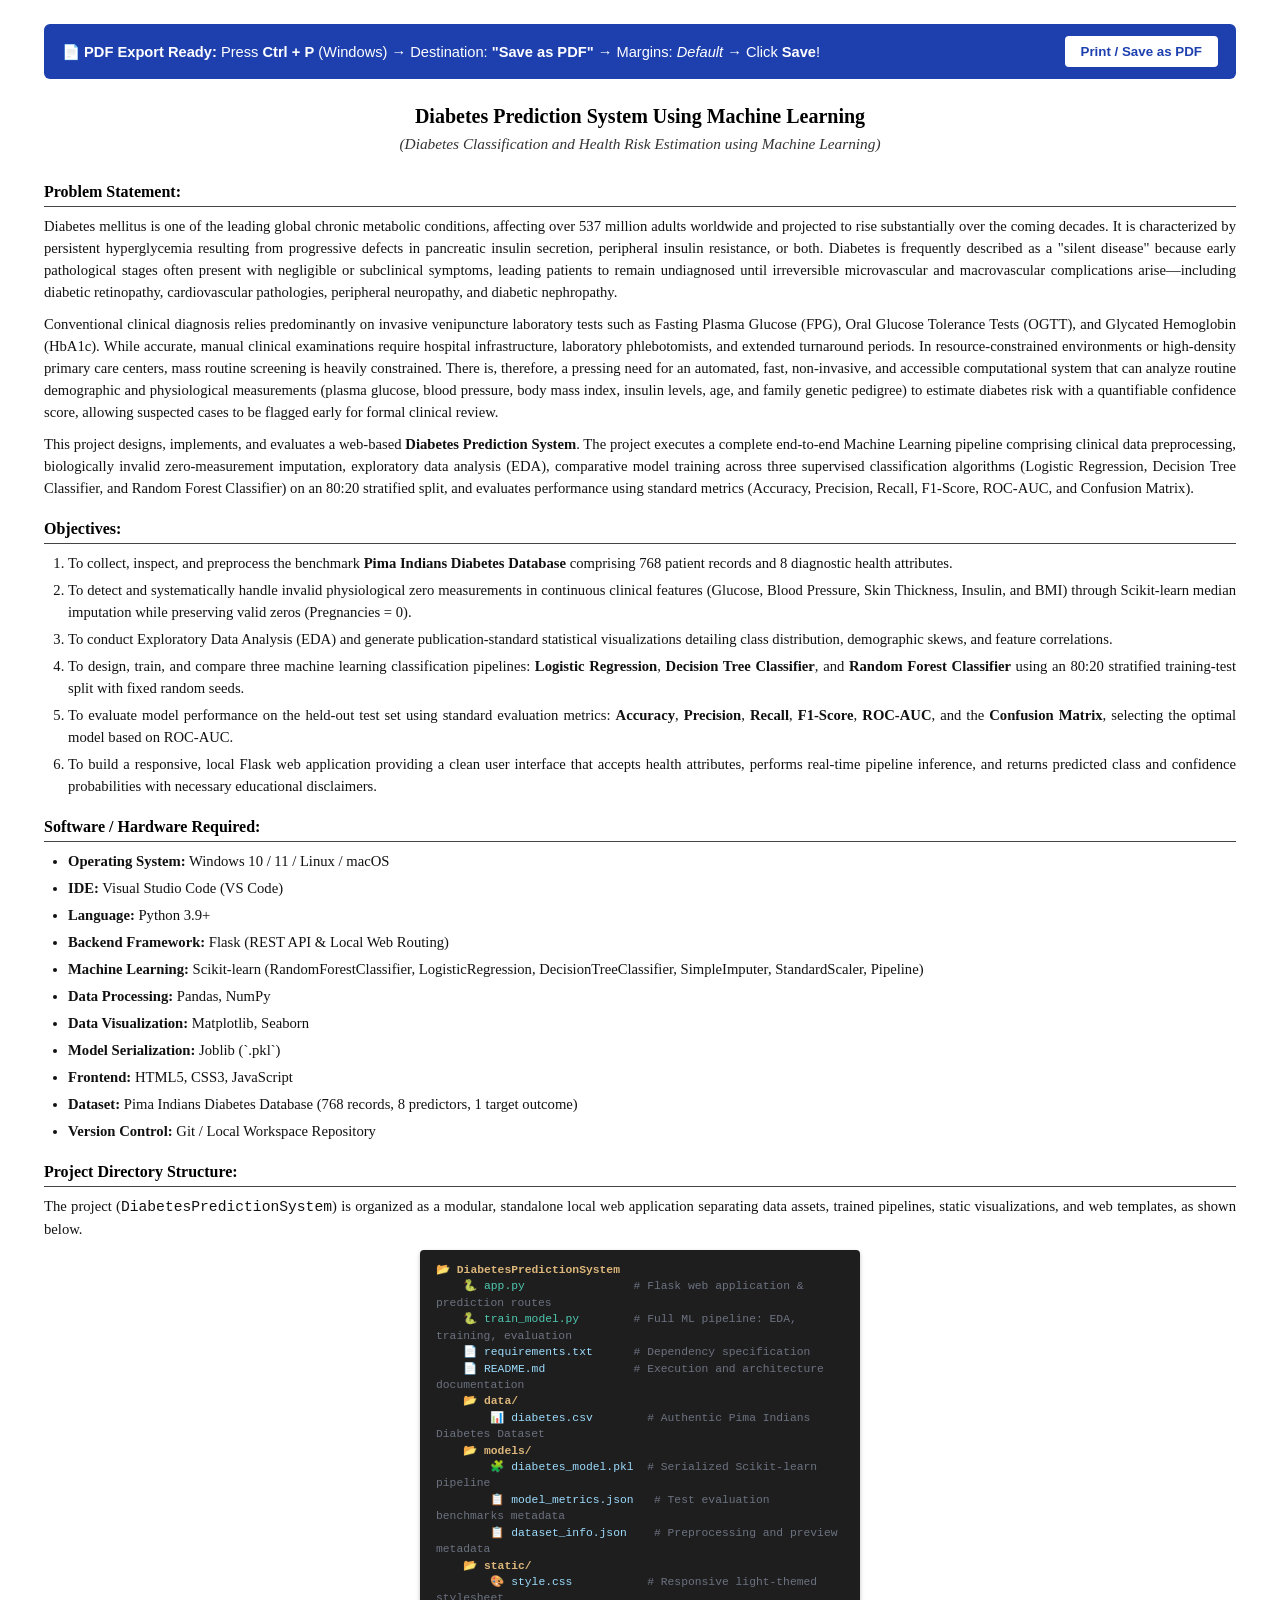
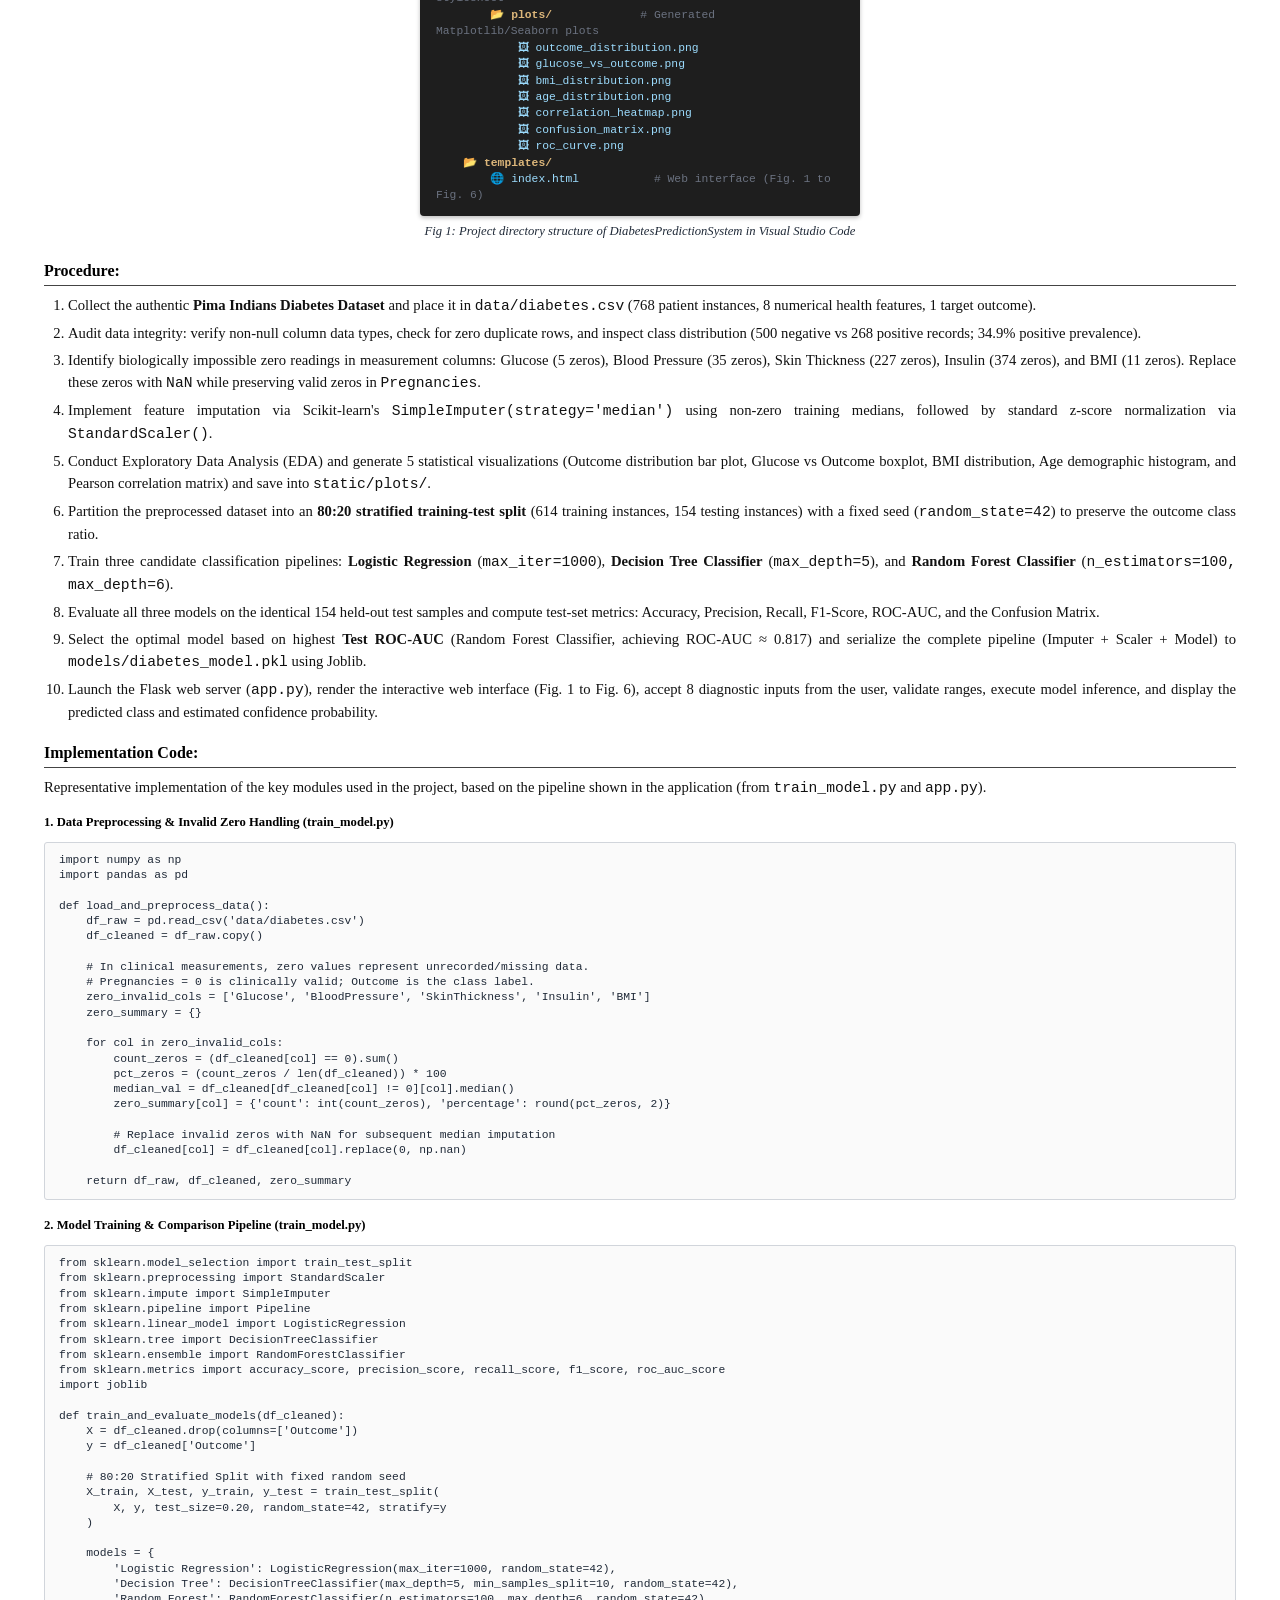
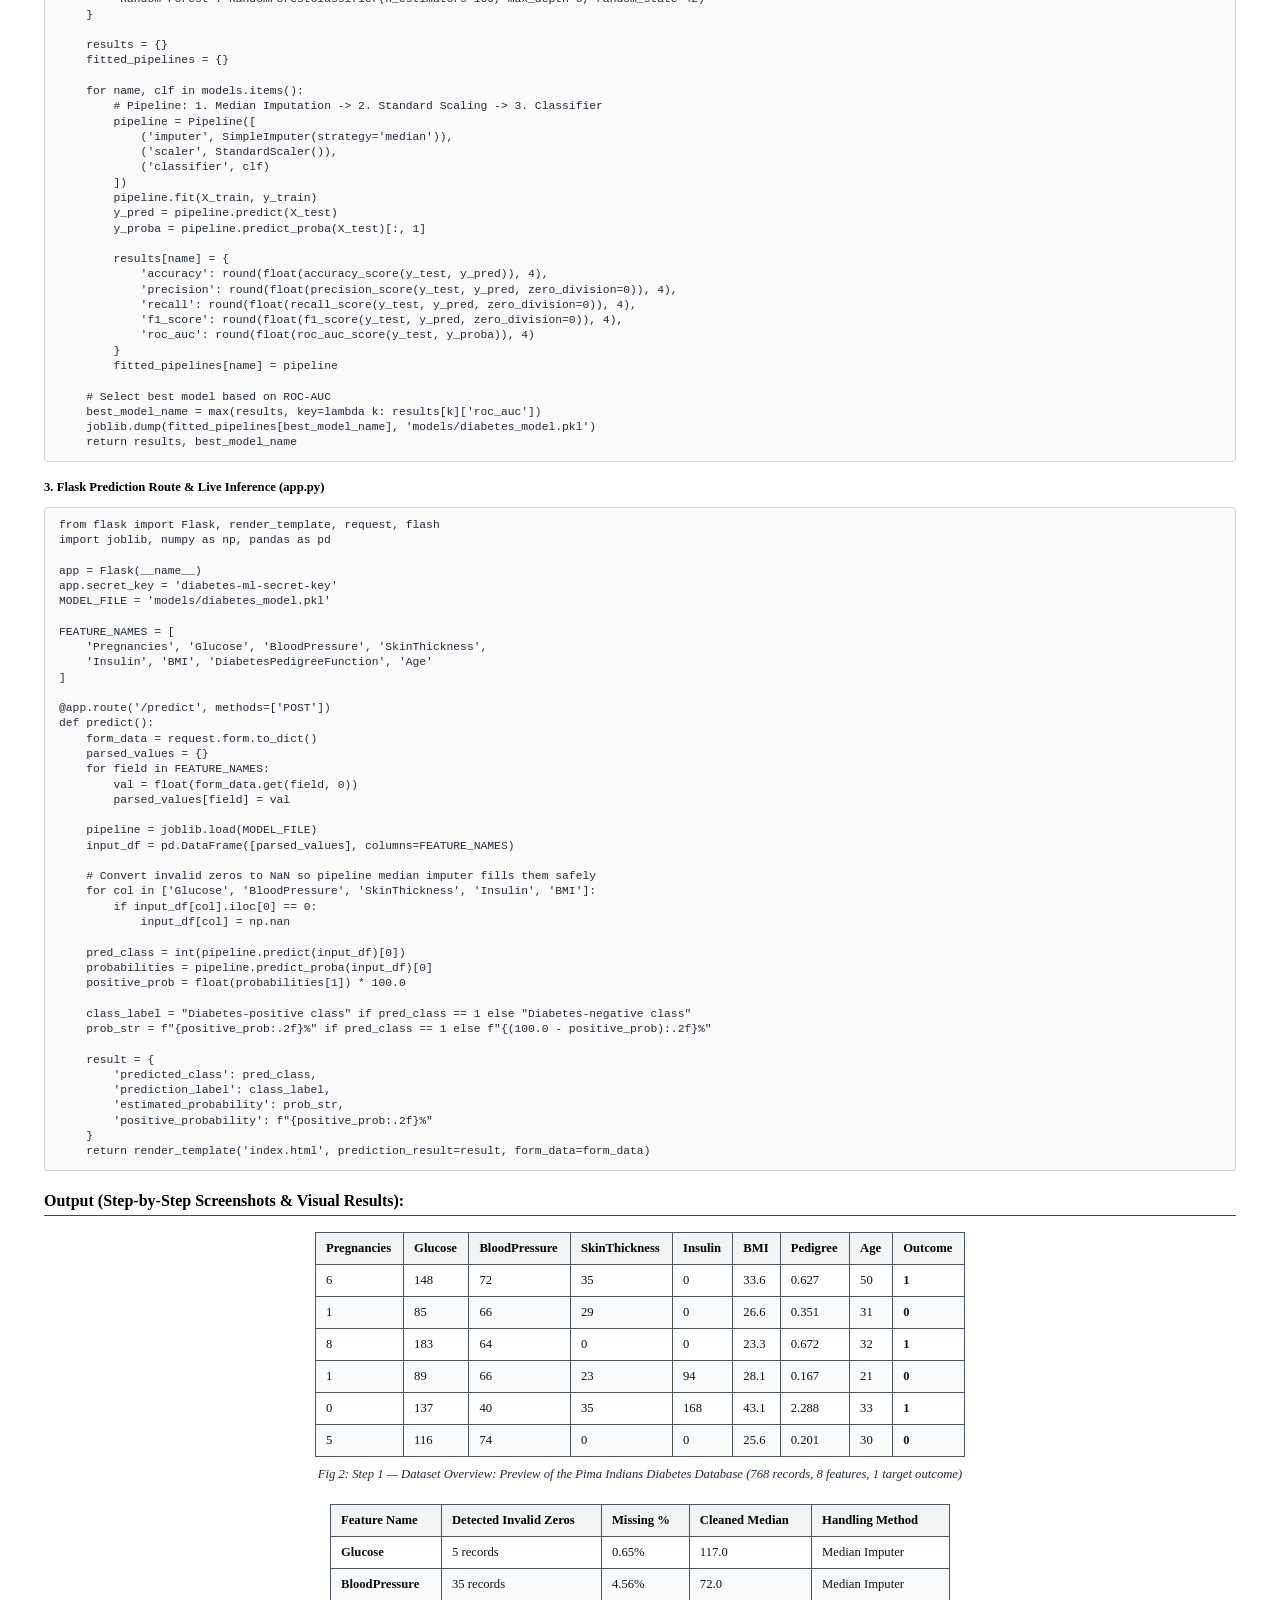
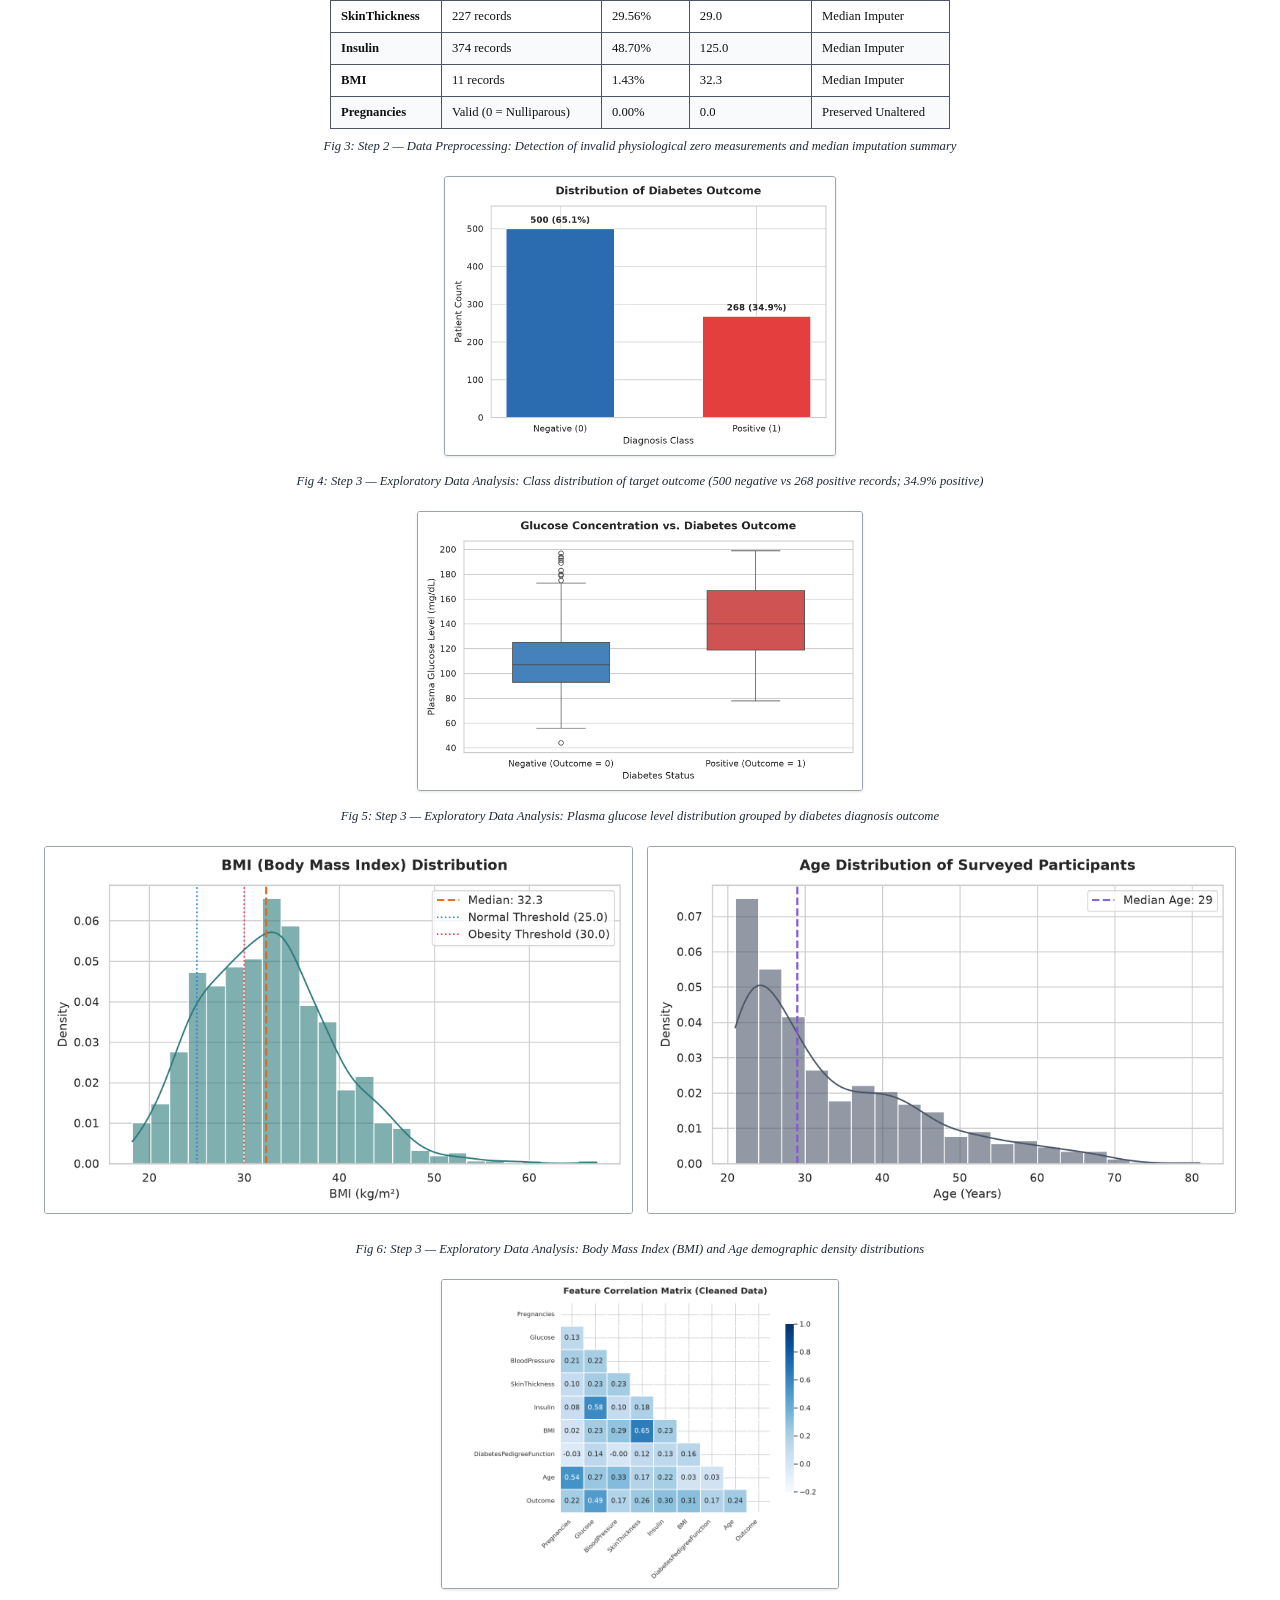
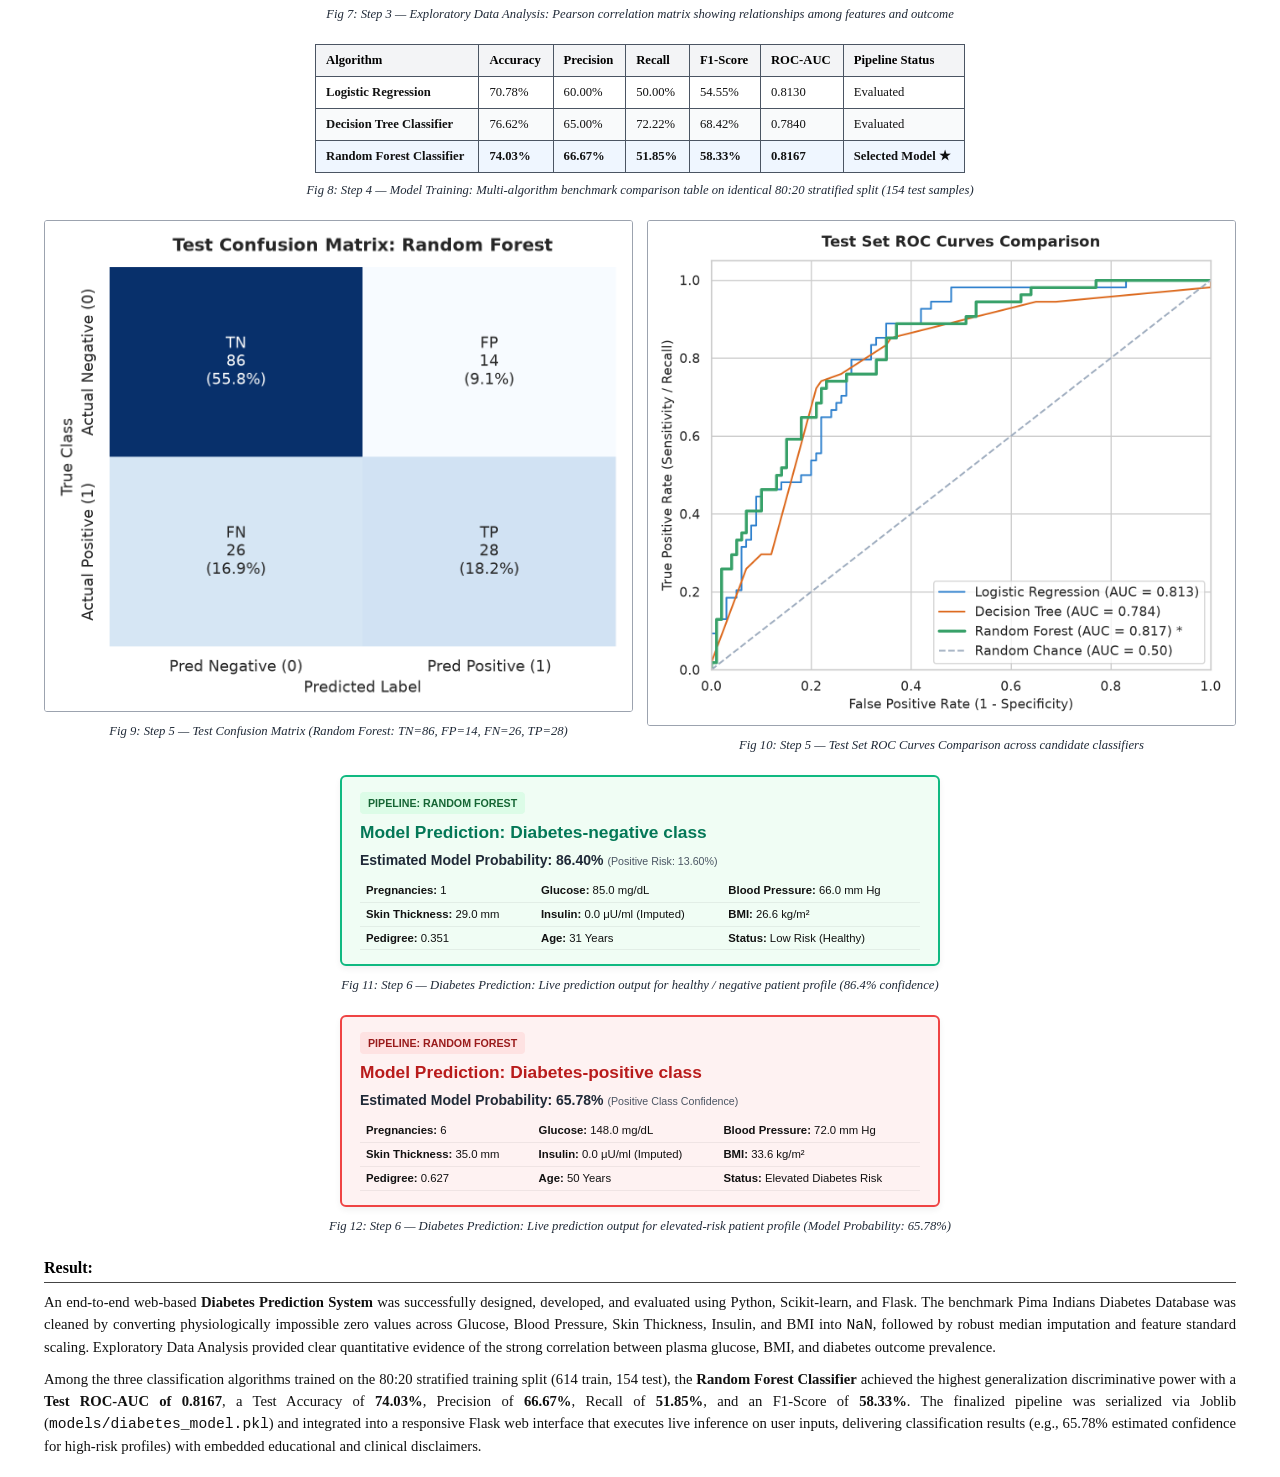
<file: DiabetesPredictionSystem/Diabetes_Prediction_System_Project_Report.html>
<!DOCTYPE html>
<html lang="en">
<head>
  <meta charset="UTF-8">
  <title>Diabetes Prediction System Using Machine Learning - Project Report</title>
  <style>
    @page {
      size: A4;
      margin: 18mm 20mm 18mm 20mm;
      @bottom-right {
        content: counter(page);
      }
    }

    * {
      box-sizing: border-box;
      margin: 0;
      padding: 0;
    }

    body {
      font-family: "Times New Roman", Times, Georgia, serif;
      font-size: 11pt;
      line-height: 1.5;
      color: #111111;
      background: #ffffff;
      padding: 24px 44px;
    }

    .title-block {
      text-align: center;
      margin-bottom: 24px;
    }

    h1.project-title {
      font-size: 15pt;
      font-weight: bold;
      color: #000000;
      margin-bottom: 4px;
      line-height: 1.3;
    }

    .project-subtitle {
      font-size: 11.5pt;
      font-style: italic;
      color: #333333;
      margin-bottom: 18px;
    }

    h2.section-heading {
      font-size: 12pt;
      font-weight: bold;
      color: #000000;
      margin-top: 18px;
      margin-bottom: 8px;
      border-bottom: 1px solid #444444;
      padding-bottom: 2px;
    }

    p {
      text-align: justify;
      margin-bottom: 10px;
      text-indent: 0;
    }

    ul, ol {
      margin-left: 24px;
      margin-bottom: 12px;
    }

    li {
      margin-bottom: 5px;
      text-align: justify;
    }

    /* Code Block styling matching friend's sample */
    .code-box {
      background: #fafafa;
      border: 1px solid #d1d5db;
      border-radius: 3px;
      padding: 10px 14px;
      margin: 10px 0 16px;
      font-family: Consolas, "Courier New", monospace;
      font-size: 8.5pt;
      line-height: 1.35;
      color: #1f2937;
      white-space: pre-wrap;
      overflow-x: auto;
    }

    .code-title {
      font-weight: bold;
      font-size: 9.5pt;
      color: #000000;
      margin-top: 14px;
      margin-bottom: 4px;
    }

    /* Table styling */
    table.data-table {
      width: 100%;
      border-collapse: collapse;
      margin: 12px 0 16px;
      font-size: 9.5pt;
    }

    table.data-table th, table.data-table td {
      border: 1px solid #4b5563;
      padding: 6px 10px;
      text-align: left;
    }

    table.data-table th {
      background-color: #f3f4f6;
      font-weight: bold;
      color: #000000;
    }

    table.data-table tr:nth-child(even) {
      background-color: #f9fafb;
    }

    /* Figure styling */
    .figure-block {
      text-align: center;
      margin: 16px 0 20px;
      page-break-inside: avoid;
    }

    .figure-img {
      max-width: 90%;
      max-height: 280px;
      height: auto;
      border: 1px solid #9ca3af;
      border-radius: 3px;
      margin-bottom: 6px;
      box-shadow: 0 1px 3px rgba(0,0,0,0.1);
    }

    .figure-caption {
      font-size: 9.5pt;
      font-style: italic;
      color: #1f2937;
      margin-top: 4px;
    }

    /* VS Code explorer simulation matching Fig 1 */
    .vscode-explorer {
      background: #1e1e1e;
      color: #cccccc;
      font-family: Consolas, "Courier New", monospace;
      font-size: 8.5pt;
      padding: 12px 16px;
      border-radius: 4px;
      max-width: 440px;
      margin: 10px auto 6px;
      text-align: left;
      line-height: 1.45;
      box-shadow: 0 2px 4px rgba(0,0,0,0.25);
    }

    .vscode-explorer .folder { color: #dcb67a; font-weight: bold; }
    .vscode-explorer .file { color: #9cdcfe; }
    .vscode-explorer .py { color: #4ec9b0; }

    /* Web Card Mockup Simulation */
    .web-mockup {
      background: #ffffff;
      border: 2px solid #3b82f6;
      border-radius: 6px;
      padding: 14px 18px;
      max-width: 600px;
      margin: 10px auto;
      text-align: left;
      font-family: -apple-system, BlinkMacSystemFont, "Segoe UI", Roboto, sans-serif;
      box-shadow: 0 3px 6px rgba(0,0,0,0.06);
    }

    .web-mockup.positive {
      border-color: #ef4444;
      background: #fef2f2;
    }

    .web-mockup.negative {
      border-color: #10b981;
      background: #f0fdf4;
    }

    .mockup-badge {
      display: inline-block;
      padding: 3px 8px;
      border-radius: 4px;
      font-size: 8pt;
      font-weight: bold;
      text-transform: uppercase;
      margin-bottom: 6px;
    }

    .mockup-badge.pos { background: #fee2e2; color: #991b1b; }
    .mockup-badge.neg { background: #dcfce7; color: #166534; }

    .mockup-title {
      font-size: 13pt;
      font-weight: bold;
      margin-bottom: 4px;
    }

    .mockup-title.pos { color: #b91c1c; }
    .mockup-title.neg { color: #047857; }

    .mockup-prob {
      font-size: 10.5pt;
      font-weight: bold;
      color: #1f2937;
      margin-bottom: 8px;
    }

    .mockup-table {
      width: 100%;
      font-size: 8.5pt;
      border-collapse: collapse;
      margin-top: 6px;
    }

    .mockup-table td {
      padding: 3px 6px;
      border-bottom: 1px solid rgba(0,0,0,0.06);
    }

    .page-break {
      page-break-after: always;
    }

    @media print {
      body {
        padding: 0;
      }
      .no-print {
        display: none;
      }
    }
  </style>
</head>
<body>

  <!-- Print Guide Banner (visible only on browser screen) -->
  <div class="no-print" style="background:#1e40af; color:#ffffff; padding:12px 18px; border-radius:6px; margin-bottom:24px; display:flex; justify-content:space-between; align-items:center; font-family:-apple-system,BlinkMacSystemFont,sans-serif;">
    <div>
      <strong>📄 PDF Export Ready:</strong> Press <strong>Ctrl + P</strong> (Windows) &rarr; Destination: <strong>"Save as PDF"</strong> &rarr; Margins: <em>Default</em> &rarr; Click <strong>Save</strong>!
    </div>
    <button onclick="window.print()" style="background:#ffffff; color:#1e40af; border:none; padding:8px 16px; font-weight:bold; border-radius:4px; cursor:pointer;">
      Print / Save as PDF
    </button>
  </div>

  <!-- TITLE BLOCK -->
  <div class="title-block">
    <h1 class="project-title">Diabetes Prediction System Using Machine Learning</h1>
    <div class="project-subtitle">(Diabetes Classification and Health Risk Estimation using Machine Learning)</div>
  </div>

  <!-- PROBLEM STATEMENT -->
  <h2 class="section-heading">Problem Statement:</h2>
  <p>
    Diabetes mellitus is one of the leading global chronic metabolic conditions, affecting over 537 million adults worldwide and projected to rise substantially over the coming decades. It is characterized by persistent hyperglycemia resulting from progressive defects in pancreatic insulin secretion, peripheral insulin resistance, or both. Diabetes is frequently described as a "silent disease" because early pathological stages often present with negligible or subclinical symptoms, leading patients to remain undiagnosed until irreversible microvascular and macrovascular complications arise—including diabetic retinopathy, cardiovascular pathologies, peripheral neuropathy, and diabetic nephropathy.
  </p>
  <p>
    Conventional clinical diagnosis relies predominantly on invasive venipuncture laboratory tests such as Fasting Plasma Glucose (FPG), Oral Glucose Tolerance Tests (OGTT), and Glycated Hemoglobin (HbA1c). While accurate, manual clinical examinations require hospital infrastructure, laboratory phlebotomists, and extended turnaround periods. In resource-constrained environments or high-density primary care centers, mass routine screening is heavily constrained. There is, therefore, a pressing need for an automated, fast, non-invasive, and accessible computational system that can analyze routine demographic and physiological measurements (plasma glucose, blood pressure, body mass index, insulin levels, age, and family genetic pedigree) to estimate diabetes risk with a quantifiable confidence score, allowing suspected cases to be flagged early for formal clinical review.
  </p>
  <p>
    This project designs, implements, and evaluates a web-based <strong>Diabetes Prediction System</strong>. The project executes a complete end-to-end Machine Learning pipeline comprising clinical data preprocessing, biologically invalid zero-measurement imputation, exploratory data analysis (EDA), comparative model training across three supervised classification algorithms (Logistic Regression, Decision Tree Classifier, and Random Forest Classifier) on an 80:20 stratified split, and evaluates performance using standard metrics (Accuracy, Precision, Recall, F1-Score, ROC-AUC, and Confusion Matrix).
  </p>

  <!-- OBJECTIVES -->
  <h2 class="section-heading">Objectives:</h2>
  <ol>
    <li>To collect, inspect, and preprocess the benchmark <strong>Pima Indians Diabetes Database</strong> comprising 768 patient records and 8 diagnostic health attributes.</li>
    <li>To detect and systematically handle invalid physiological zero measurements in continuous clinical features (Glucose, Blood Pressure, Skin Thickness, Insulin, and BMI) through Scikit-learn median imputation while preserving valid zeros (Pregnancies = 0).</li>
    <li>To conduct Exploratory Data Analysis (EDA) and generate publication-standard statistical visualizations detailing class distribution, demographic skews, and feature correlations.</li>
    <li>To design, train, and compare three machine learning classification pipelines: <strong>Logistic Regression</strong>, <strong>Decision Tree Classifier</strong>, and <strong>Random Forest Classifier</strong> using an 80:20 stratified training-test split with fixed random seeds.</li>
    <li>To evaluate model performance on the held-out test set using standard evaluation metrics: <strong>Accuracy</strong>, <strong>Precision</strong>, <strong>Recall</strong>, <strong>F1-Score</strong>, <strong>ROC-AUC</strong>, and the <strong>Confusion Matrix</strong>, selecting the optimal model based on ROC-AUC.</li>
    <li>To build a responsive, local Flask web application providing a clean user interface that accepts health attributes, performs real-time pipeline inference, and returns predicted class and confidence probabilities with necessary educational disclaimers.</li>
  </ol>

  <!-- SOFTWARE / HARDWARE REQUIRED -->
  <h2 class="section-heading">Software / Hardware Required:</h2>
  <ul>
    <li><strong>Operating System:</strong> Windows 10 / 11 / Linux / macOS</li>
    <li><strong>IDE:</strong> Visual Studio Code (VS Code)</li>
    <li><strong>Language:</strong> Python 3.9+</li>
    <li><strong>Backend Framework:</strong> Flask (REST API & Local Web Routing)</li>
    <li><strong>Machine Learning:</strong> Scikit-learn (RandomForestClassifier, LogisticRegression, DecisionTreeClassifier, SimpleImputer, StandardScaler, Pipeline)</li>
    <li><strong>Data Processing:</strong> Pandas, NumPy</li>
    <li><strong>Data Visualization:</strong> Matplotlib, Seaborn</li>
    <li><strong>Model Serialization:</strong> Joblib (`.pkl`)</li>
    <li><strong>Frontend:</strong> HTML5, CSS3, JavaScript</li>
    <li><strong>Dataset:</strong> Pima Indians Diabetes Database (768 records, 8 predictors, 1 target outcome)</li>
    <li><strong>Version Control:</strong> Git / Local Workspace Repository</li>
  </ul>

  <div class="page-break"></div>

  <!-- PROJECT DIRECTORY STRUCTURE -->
  <h2 class="section-heading">Project Directory Structure:</h2>
  <p>
    The project (<code>DiabetesPredictionSystem</code>) is organized as a modular, standalone local web application separating data assets, trained pipelines, static visualizations, and web templates, as shown below.
  </p>

  <div class="vscode-explorer">
    <div><span class="folder">&#128194; DiabetesPredictionSystem</span></div>
    <div>&nbsp;&nbsp;&nbsp;&nbsp;<span class="py">&#128013; app.py</span> &nbsp;&nbsp;&nbsp;&nbsp;&nbsp;&nbsp;&nbsp;&nbsp;&nbsp;&nbsp;&nbsp;&nbsp;&nbsp;&nbsp;&nbsp;<span style="color:#6b7280;"># Flask web application & prediction routes</span></div>
    <div>&nbsp;&nbsp;&nbsp;&nbsp;<span class="py">&#128013; train_model.py</span> &nbsp;&nbsp;&nbsp;&nbsp;&nbsp;&nbsp;&nbsp;<span style="color:#6b7280;"># Full ML pipeline: EDA, training, evaluation</span></div>
    <div>&nbsp;&nbsp;&nbsp;&nbsp;<span class="file">&#128196; requirements.txt</span> &nbsp;&nbsp;&nbsp;&nbsp;&nbsp;<span style="color:#6b7280;"># Dependency specification</span></div>
    <div>&nbsp;&nbsp;&nbsp;&nbsp;<span class="file">&#128196; README.md</span> &nbsp;&nbsp;&nbsp;&nbsp;&nbsp;&nbsp;&nbsp;&nbsp;&nbsp;&nbsp;&nbsp;&nbsp;<span style="color:#6b7280;"># Execution and architecture documentation</span></div>
    <div>&nbsp;&nbsp;&nbsp;&nbsp;<span class="folder">&#128194; data/</span></div>
    <div>&nbsp;&nbsp;&nbsp;&nbsp;&nbsp;&nbsp;&nbsp;&nbsp;<span class="file">&#128202; diabetes.csv</span> &nbsp;&nbsp;&nbsp;&nbsp;&nbsp;&nbsp;&nbsp;<span style="color:#6b7280;"># Authentic Pima Indians Diabetes Dataset</span></div>
    <div>&nbsp;&nbsp;&nbsp;&nbsp;<span class="folder">&#128194; models/</span></div>
    <div>&nbsp;&nbsp;&nbsp;&nbsp;&nbsp;&nbsp;&nbsp;&nbsp;<span class="file">&#129513; diabetes_model.pkl</span> &nbsp;<span style="color:#6b7280;"># Serialized Scikit-learn pipeline</span></div>
    <div>&nbsp;&nbsp;&nbsp;&nbsp;&nbsp;&nbsp;&nbsp;&nbsp;<span class="file">&#128203; model_metrics.json</span> &nbsp;&nbsp;<span style="color:#6b7280;"># Test evaluation benchmarks metadata</span></div>
    <div>&nbsp;&nbsp;&nbsp;&nbsp;&nbsp;&nbsp;&nbsp;&nbsp;<span class="file">&#128203; dataset_info.json</span> &nbsp;&nbsp;&nbsp;<span style="color:#6b7280;"># Preprocessing and preview metadata</span></div>
    <div>&nbsp;&nbsp;&nbsp;&nbsp;<span class="folder">&#128194; static/</span></div>
    <div>&nbsp;&nbsp;&nbsp;&nbsp;&nbsp;&nbsp;&nbsp;&nbsp;<span class="file">&#127912; style.css</span> &nbsp;&nbsp;&nbsp;&nbsp;&nbsp;&nbsp;&nbsp;&nbsp;&nbsp;&nbsp;<span style="color:#6b7280;"># Responsive light-themed stylesheet</span></div>
    <div>&nbsp;&nbsp;&nbsp;&nbsp;&nbsp;&nbsp;&nbsp;&nbsp;<span class="folder">&#128194; plots/</span> &nbsp;&nbsp;&nbsp;&nbsp;&nbsp;&nbsp;&nbsp;&nbsp;&nbsp;&nbsp;&nbsp;&nbsp;<span style="color:#6b7280;"># Generated Matplotlib/Seaborn plots</span></div>
    <div>&nbsp;&nbsp;&nbsp;&nbsp;&nbsp;&nbsp;&nbsp;&nbsp;&nbsp;&nbsp;&nbsp;&nbsp;<span class="file">&#128444; outcome_distribution.png</span></div>
    <div>&nbsp;&nbsp;&nbsp;&nbsp;&nbsp;&nbsp;&nbsp;&nbsp;&nbsp;&nbsp;&nbsp;&nbsp;<span class="file">&#128444; glucose_vs_outcome.png</span></div>
    <div>&nbsp;&nbsp;&nbsp;&nbsp;&nbsp;&nbsp;&nbsp;&nbsp;&nbsp;&nbsp;&nbsp;&nbsp;<span class="file">&#128444; bmi_distribution.png</span></div>
    <div>&nbsp;&nbsp;&nbsp;&nbsp;&nbsp;&nbsp;&nbsp;&nbsp;&nbsp;&nbsp;&nbsp;&nbsp;<span class="file">&#128444; age_distribution.png</span></div>
    <div>&nbsp;&nbsp;&nbsp;&nbsp;&nbsp;&nbsp;&nbsp;&nbsp;&nbsp;&nbsp;&nbsp;&nbsp;<span class="file">&#128444; correlation_heatmap.png</span></div>
    <div>&nbsp;&nbsp;&nbsp;&nbsp;&nbsp;&nbsp;&nbsp;&nbsp;&nbsp;&nbsp;&nbsp;&nbsp;<span class="file">&#128444; confusion_matrix.png</span></div>
    <div>&nbsp;&nbsp;&nbsp;&nbsp;&nbsp;&nbsp;&nbsp;&nbsp;&nbsp;&nbsp;&nbsp;&nbsp;<span class="file">&#128444; roc_curve.png</span></div>
    <div>&nbsp;&nbsp;&nbsp;&nbsp;<span class="folder">&#128194; templates/</span></div>
    <div>&nbsp;&nbsp;&nbsp;&nbsp;&nbsp;&nbsp;&nbsp;&nbsp;<span class="file">&#127760; index.html</span> &nbsp;&nbsp;&nbsp;&nbsp;&nbsp;&nbsp;&nbsp;&nbsp;&nbsp;&nbsp;<span style="color:#6b7280;"># Web interface (Fig. 1 to Fig. 6)</span></div>
  </div>
  <div class="figure-caption" style="text-align:center; margin-bottom: 18px;">
    Fig 1: Project directory structure of DiabetesPredictionSystem in Visual Studio Code
  </div>

  <!-- PROCEDURE -->
  <h2 class="section-heading">Procedure:</h2>
  <ol>
    <li>Collect the authentic <strong>Pima Indians Diabetes Dataset</strong> and place it in <code>data/diabetes.csv</code> (768 patient instances, 8 numerical health features, 1 target outcome).</li>
    <li>Audit data integrity: verify non-null column data types, check for zero duplicate rows, and inspect class distribution (500 negative vs 268 positive records; 34.9% positive prevalence).</li>
    <li>Identify biologically impossible zero readings in measurement columns: Glucose (5 zeros), Blood Pressure (35 zeros), Skin Thickness (227 zeros), Insulin (374 zeros), and BMI (11 zeros). Replace these zeros with <code>NaN</code> while preserving valid zeros in <code>Pregnancies</code>.</li>
    <li>Implement feature imputation via Scikit-learn's <code>SimpleImputer(strategy='median')</code> using non-zero training medians, followed by standard z-score normalization via <code>StandardScaler()</code>.</li>
    <li>Conduct Exploratory Data Analysis (EDA) and generate 5 statistical visualizations (Outcome distribution bar plot, Glucose vs Outcome boxplot, BMI distribution, Age demographic histogram, and Pearson correlation matrix) and save into <code>static/plots/</code>.</li>
    <li>Partition the preprocessed dataset into an <strong>80:20 stratified training-test split</strong> (614 training instances, 154 testing instances) with a fixed seed (<code>random_state=42</code>) to preserve the outcome class ratio.</li>
    <li>Train three candidate classification pipelines: <strong>Logistic Regression</strong> (<code>max_iter=1000</code>), <strong>Decision Tree Classifier</strong> (<code>max_depth=5</code>), and <strong>Random Forest Classifier</strong> (<code>n_estimators=100, max_depth=6</code>).</li>
    <li>Evaluate all three models on the identical 154 held-out test samples and compute test-set metrics: Accuracy, Precision, Recall, F1-Score, ROC-AUC, and the Confusion Matrix.</li>
    <li>Select the optimal model based on highest <strong>Test ROC-AUC</strong> (Random Forest Classifier, achieving ROC-AUC &asymp; 0.817) and serialize the complete pipeline (Imputer + Scaler + Model) to <code>models/diabetes_model.pkl</code> using Joblib.</li>
    <li>Launch the Flask web server (<code>app.py</code>), render the interactive web interface (Fig. 1 to Fig. 6), accept 8 diagnostic inputs from the user, validate ranges, execute model inference, and display the predicted class and estimated confidence probability.</li>
  </ol>

  <div class="page-break"></div>

  <!-- IMPLEMENTATION CODE -->
  <h2 class="section-heading">Implementation Code:</h2>
  <p>
    Representative implementation of the key modules used in the project, based on the pipeline shown in the application (from <code>train_model.py</code> and <code>app.py</code>).
  </p>

  <div class="code-title">1. Data Preprocessing & Invalid Zero Handling (train_model.py)</div>
  <div class="code-box">import numpy as np
import pandas as pd

def load_and_preprocess_data():
    df_raw = pd.read_csv('data/diabetes.csv')
    df_cleaned = df_raw.copy()

    # In clinical measurements, zero values represent unrecorded/missing data.
    # Pregnancies = 0 is clinically valid; Outcome is the class label.
    zero_invalid_cols = ['Glucose', 'BloodPressure', 'SkinThickness', 'Insulin', 'BMI']
    zero_summary = {}

    for col in zero_invalid_cols:
        count_zeros = (df_cleaned[col] == 0).sum()
        pct_zeros = (count_zeros / len(df_cleaned)) * 100
        median_val = df_cleaned[df_cleaned[col] != 0][col].median()
        zero_summary[col] = {'count': int(count_zeros), 'percentage': round(pct_zeros, 2)}
        
        # Replace invalid zeros with NaN for subsequent median imputation
        df_cleaned[col] = df_cleaned[col].replace(0, np.nan)

    return df_raw, df_cleaned, zero_summary</div>

  <div class="code-title">2. Model Training & Comparison Pipeline (train_model.py)</div>
  <div class="code-box">from sklearn.model_selection import train_test_split
from sklearn.preprocessing import StandardScaler
from sklearn.impute import SimpleImputer
from sklearn.pipeline import Pipeline
from sklearn.linear_model import LogisticRegression
from sklearn.tree import DecisionTreeClassifier
from sklearn.ensemble import RandomForestClassifier
from sklearn.metrics import accuracy_score, precision_score, recall_score, f1_score, roc_auc_score
import joblib

def train_and_evaluate_models(df_cleaned):
    X = df_cleaned.drop(columns=['Outcome'])
    y = df_cleaned['Outcome']

    # 80:20 Stratified Split with fixed random seed
    X_train, X_test, y_train, y_test = train_test_split(
        X, y, test_size=0.20, random_state=42, stratify=y
    )

    models = {
        'Logistic Regression': LogisticRegression(max_iter=1000, random_state=42),
        'Decision Tree': DecisionTreeClassifier(max_depth=5, min_samples_split=10, random_state=42),
        'Random Forest': RandomForestClassifier(n_estimators=100, max_depth=6, random_state=42)
    }

    results = {}
    fitted_pipelines = {}

    for name, clf in models.items():
        # Pipeline: 1. Median Imputation -> 2. Standard Scaling -> 3. Classifier
        pipeline = Pipeline([
            ('imputer', SimpleImputer(strategy='median')),
            ('scaler', StandardScaler()),
            ('classifier', clf)
        ])
        pipeline.fit(X_train, y_train)
        y_pred = pipeline.predict(X_test)
        y_proba = pipeline.predict_proba(X_test)[:, 1]

        results[name] = {
            'accuracy': round(float(accuracy_score(y_test, y_pred)), 4),
            'precision': round(float(precision_score(y_test, y_pred, zero_division=0)), 4),
            'recall': round(float(recall_score(y_test, y_pred, zero_division=0)), 4),
            'f1_score': round(float(f1_score(y_test, y_pred, zero_division=0)), 4),
            'roc_auc': round(float(roc_auc_score(y_test, y_proba)), 4)
        }
        fitted_pipelines[name] = pipeline

    # Select best model based on ROC-AUC
    best_model_name = max(results, key=lambda k: results[k]['roc_auc'])
    joblib.dump(fitted_pipelines[best_model_name], 'models/diabetes_model.pkl')
    return results, best_model_name</div>

  <div class="page-break"></div>

  <div class="code-title">3. Flask Prediction Route & Live Inference (app.py)</div>
  <div class="code-box">from flask import Flask, render_template, request, flash
import joblib, numpy as np, pandas as pd

app = Flask(__name__)
app.secret_key = 'diabetes-ml-secret-key'
MODEL_FILE = 'models/diabetes_model.pkl'

FEATURE_NAMES = [
    'Pregnancies', 'Glucose', 'BloodPressure', 'SkinThickness',
    'Insulin', 'BMI', 'DiabetesPedigreeFunction', 'Age'
]

@app.route('/predict', methods=['POST'])
def predict():
    form_data = request.form.to_dict()
    parsed_values = {}
    for field in FEATURE_NAMES:
        val = float(form_data.get(field, 0))
        parsed_values[field] = val

    pipeline = joblib.load(MODEL_FILE)
    input_df = pd.DataFrame([parsed_values], columns=FEATURE_NAMES)

    # Convert invalid zeros to NaN so pipeline median imputer fills them safely
    for col in ['Glucose', 'BloodPressure', 'SkinThickness', 'Insulin', 'BMI']:
        if input_df[col].iloc[0] == 0:
            input_df[col] = np.nan

    pred_class = int(pipeline.predict(input_df)[0])
    probabilities = pipeline.predict_proba(input_df)[0]
    positive_prob = float(probabilities[1]) * 100.0

    class_label = "Diabetes-positive class" if pred_class == 1 else "Diabetes-negative class"
    prob_str = f"{positive_prob:.2f}%" if pred_class == 1 else f"{(100.0 - positive_prob):.2f}%"

    result = {
        'predicted_class': pred_class,
        'prediction_label': class_label,
        'estimated_probability': prob_str,
        'positive_probability': f"{positive_prob:.2f}%"
    }
    return render_template('index.html', prediction_result=result, form_data=form_data)</div>

  <!-- OUTPUT SECTION (STEP-BY-STEP SCREENSHOTS) -->
  <h2 class="section-heading">Output (Step-by-Step Screenshots & Visual Results):</h2>

  <!-- Fig 2: Dataset Overview -->
  <div class="figure-block">
    <table class="data-table" style="max-width: 650px; margin: 0 auto 8px;">
      <thead>
        <tr>
          <th>Pregnancies</th>
          <th>Glucose</th>
          <th>BloodPressure</th>
          <th>SkinThickness</th>
          <th>Insulin</th>
          <th>BMI</th>
          <th>Pedigree</th>
          <th>Age</th>
          <th>Outcome</th>
        </tr>
      </thead>
      <tbody>
        <tr><td>6</td><td>148</td><td>72</td><td>35</td><td>0</td><td>33.6</td><td>0.627</td><td>50</td><td><strong>1</strong></td></tr>
        <tr><td>1</td><td>85</td><td>66</td><td>29</td><td>0</td><td>26.6</td><td>0.351</td><td>31</td><td><strong>0</strong></td></tr>
        <tr><td>8</td><td>183</td><td>64</td><td>0</td><td>0</td><td>23.3</td><td>0.672</td><td>32</td><td><strong>1</strong></td></tr>
        <tr><td>1</td><td>89</td><td>66</td><td>23</td><td>94</td><td>28.1</td><td>0.167</td><td>21</td><td><strong>0</strong></td></tr>
        <tr><td>0</td><td>137</td><td>40</td><td>35</td><td>168</td><td>43.1</td><td>2.288</td><td>33</td><td><strong>1</strong></td></tr>
        <tr><td>5</td><td>116</td><td>74</td><td>0</td><td>0</td><td>25.6</td><td>0.201</td><td>30</td><td><strong>0</strong></td></tr>
      </tbody>
    </table>
    <div class="figure-caption">
      Fig 2: Step 1 — Dataset Overview: Preview of the Pima Indians Diabetes Database (768 records, 8 features, 1 target outcome)
    </div>
  </div>

  <!-- Fig 3: Preprocessing Summary -->
  <div class="figure-block">
    <table class="data-table" style="max-width: 620px; margin: 0 auto 8px;">
      <thead>
        <tr>
          <th>Feature Name</th>
          <th>Detected Invalid Zeros</th>
          <th>Missing %</th>
          <th>Cleaned Median</th>
          <th>Handling Method</th>
        </tr>
      </thead>
      <tbody>
        <tr><td><strong>Glucose</strong></td><td>5 records</td><td>0.65%</td><td>117.0</td><td>Median Imputer</td></tr>
        <tr><td><strong>BloodPressure</strong></td><td>35 records</td><td>4.56%</td><td>72.0</td><td>Median Imputer</td></tr>
        <tr><td><strong>SkinThickness</strong></td><td>227 records</td><td>29.56%</td><td>29.0</td><td>Median Imputer</td></tr>
        <tr><td><strong>Insulin</strong></td><td>374 records</td><td>48.70%</td><td>125.0</td><td>Median Imputer</td></tr>
        <tr><td><strong>BMI</strong></td><td>11 records</td><td>1.43%</td><td>32.3</td><td>Median Imputer</td></tr>
        <tr><td><strong>Pregnancies</strong></td><td>Valid (0 = Nulliparous)</td><td>0.00%</td><td>0.0</td><td>Preserved Unaltered</td></tr>
      </tbody>
    </table>
    <div class="figure-caption">
      Fig 3: Step 2 — Data Preprocessing: Detection of invalid physiological zero measurements and median imputation summary
    </div>
  </div>

  <div class="page-break"></div>

  <!-- Fig 4: Outcome Distribution -->
  <div class="figure-block">
    <img src="static/plots/outcome_distribution.png" alt="Distribution of Diabetes Outcome" class="figure-img">
    <div class="figure-caption">
      Fig 4: Step 3 — Exploratory Data Analysis: Class distribution of target outcome (500 negative vs 268 positive records; 34.9% positive)
    </div>
  </div>

  <!-- Fig 5: Glucose vs Outcome -->
  <div class="figure-block">
    <img src="static/plots/glucose_vs_outcome.png" alt="Glucose vs Outcome" class="figure-img">
    <div class="figure-caption">
      Fig 5: Step 3 — Exploratory Data Analysis: Plasma glucose level distribution grouped by diabetes diagnosis outcome
    </div>
  </div>

  <div class="page-break"></div>

  <!-- Fig 6: BMI & Age Distributions -->
  <div class="figure-block" style="display:flex; justify-content:center; gap: 14px;">
    <div style="flex:1;">
      <img src="static/plots/bmi_distribution.png" alt="BMI Distribution" style="width:100%; border:1px solid #9ca3af; border-radius:3px;">
    </div>
    <div style="flex:1;">
      <img src="static/plots/age_distribution.png" alt="Age Distribution" style="width:100%; border:1px solid #9ca3af; border-radius:3px;">
    </div>
  </div>
  <div class="figure-caption" style="text-align:center; margin-bottom: 20px;">
    Fig 6: Step 3 — Exploratory Data Analysis: Body Mass Index (BMI) and Age demographic density distributions
  </div>

  <!-- Fig 7: Correlation Heatmap -->
  <div class="figure-block">
    <img src="static/plots/correlation_heatmap.png" alt="Feature Correlation Heatmap" class="figure-img" style="max-height: 310px;">
    <div class="figure-caption">
      Fig 7: Step 3 — Exploratory Data Analysis: Pearson correlation matrix showing relationships among features and outcome
    </div>
  </div>

  <div class="page-break"></div>

  <!-- Fig 8: Model Training Comparison -->
  <div class="figure-block">
    <table class="data-table" style="max-width: 650px; margin: 0 auto 8px;">
      <thead>
        <tr>
          <th>Algorithm</th>
          <th>Accuracy</th>
          <th>Precision</th>
          <th>Recall</th>
          <th>F1-Score</th>
          <th>ROC-AUC</th>
          <th>Pipeline Status</th>
        </tr>
      </thead>
      <tbody>
        <tr>
          <td><strong>Logistic Regression</strong></td>
          <td>70.78%</td>
          <td>60.00%</td>
          <td>50.00%</td>
          <td>54.55%</td>
          <td>0.8130</td>
          <td>Evaluated</td>
        </tr>
        <tr>
          <td><strong>Decision Tree Classifier</strong></td>
          <td>76.62%</td>
          <td>65.00%</td>
          <td>72.22%</td>
          <td>68.42%</td>
          <td>0.7840</td>
          <td>Evaluated</td>
        </tr>
        <tr style="background:#eff6ff; font-weight:bold;">
          <td><strong>Random Forest Classifier</strong></td>
          <td>74.03%</td>
          <td>66.67%</td>
          <td>51.85%</td>
          <td>58.33%</td>
          <td><strong>0.8167</strong></td>
          <td><strong>Selected Model &#9733;</strong></td>
        </tr>
      </tbody>
    </table>
    <div class="figure-caption">
      Fig 8: Step 4 — Model Training: Multi-algorithm benchmark comparison table on identical 80:20 stratified split (154 test samples)
    </div>
  </div>

  <!-- Fig 9 & 10: Confusion Matrix and ROC Curve -->
  <div class="figure-block" style="display:flex; justify-content:center; gap: 14px;">
    <div style="flex:1;">
      <img src="static/plots/confusion_matrix.png" alt="Confusion Matrix" style="width:100%; border:1px solid #9ca3af; border-radius:3px;">
      <div class="figure-caption">
        Fig 9: Step 5 — Test Confusion Matrix (Random Forest: TN=86, FP=14, FN=26, TP=28)
      </div>
    </div>
    <div style="flex:1;">
      <img src="static/plots/roc_curve.png" alt="ROC Curves Comparison" style="width:100%; border:1px solid #9ca3af; border-radius:3px;">
      <div class="figure-caption">
        Fig 10: Step 5 — Test Set ROC Curves Comparison across candidate classifiers
      </div>
    </div>
  </div>

  <div class="page-break"></div>

  <!-- Fig 11 & 12: Live Prediction Outputs -->
  <div class="figure-block">
    <div class="web-mockup negative">
      <div class="mockup-badge neg">Pipeline: Random Forest</div>
      <div class="mockup-title neg">Model Prediction: Diabetes-negative class</div>
      <div class="mockup-prob">Estimated Model Probability: 86.40% <span style="font-size:8pt; font-weight:normal; color:#4b5563;">(Positive Risk: 13.60%)</span></div>
      <table class="mockup-table">
        <tr><td><strong>Pregnancies:</strong> 1</td><td><strong>Glucose:</strong> 85.0 mg/dL</td><td><strong>Blood Pressure:</strong> 66.0 mm Hg</td></tr>
        <tr><td><strong>Skin Thickness:</strong> 29.0 mm</td><td><strong>Insulin:</strong> 0.0 &mu;U/ml (Imputed)</td><td><strong>BMI:</strong> 26.6 kg/m&sup2;</td></tr>
        <tr><td><strong>Pedigree:</strong> 0.351</td><td><strong>Age:</strong> 31 Years</td><td><strong>Status:</strong> Low Risk (Healthy)</td></tr>
      </table>
    </div>
    <div class="figure-caption">
      Fig 11: Step 6 — Diabetes Prediction: Live prediction output for healthy / negative patient profile (86.4% confidence)
    </div>
  </div>

  <div class="figure-block">
    <div class="web-mockup positive">
      <div class="mockup-badge pos">Pipeline: Random Forest</div>
      <div class="mockup-title pos">Model Prediction: Diabetes-positive class</div>
      <div class="mockup-prob">Estimated Model Probability: 65.78% <span style="font-size:8pt; font-weight:normal; color:#4b5563;">(Positive Class Confidence)</span></div>
      <table class="mockup-table">
        <tr><td><strong>Pregnancies:</strong> 6</td><td><strong>Glucose:</strong> 148.0 mg/dL</td><td><strong>Blood Pressure:</strong> 72.0 mm Hg</td></tr>
        <tr><td><strong>Skin Thickness:</strong> 35.0 mm</td><td><strong>Insulin:</strong> 0.0 &mu;U/ml (Imputed)</td><td><strong>BMI:</strong> 33.6 kg/m&sup2;</td></tr>
        <tr><td><strong>Pedigree:</strong> 0.627</td><td><strong>Age:</strong> 50 Years</td><td><strong>Status:</strong> Elevated Diabetes Risk</td></tr>
      </table>
    </div>
    <div class="figure-caption">
      Fig 12: Step 6 — Diabetes Prediction: Live prediction output for elevated-risk patient profile (Model Probability: 65.78%)
    </div>
  </div>

  <!-- RESULT SUMMARY -->
  <h2 class="section-heading">Result:</h2>
  <p>
    An end-to-end web-based <strong>Diabetes Prediction System</strong> was successfully designed, developed, and evaluated using Python, Scikit-learn, and Flask. The benchmark Pima Indians Diabetes Database was cleaned by converting physiologically impossible zero values across Glucose, Blood Pressure, Skin Thickness, Insulin, and BMI into <code>NaN</code>, followed by robust median imputation and feature standard scaling. Exploratory Data Analysis provided clear quantitative evidence of the strong correlation between plasma glucose, BMI, and diabetes outcome prevalence. 
  </p>
  <p>
    Among the three classification algorithms trained on the 80:20 stratified training split (614 train, 154 test), the <strong>Random Forest Classifier</strong> achieved the highest generalization discriminative power with a <strong>Test ROC-AUC of 0.8167</strong>, a Test Accuracy of <strong>74.03%</strong>, Precision of <strong>66.67%</strong>, Recall of <strong>51.85%</strong>, and an F1-Score of <strong>58.33%</strong>. The finalized pipeline was serialized via Joblib (<code>models/diabetes_model.pkl</code>) and integrated into a responsive Flask web interface that executes live inference on user inputs, delivering classification results (e.g., 65.78% estimated confidence for high-risk profiles) with embedded educational and clinical disclaimers.
  </p>

</body>
</html>
</file>
